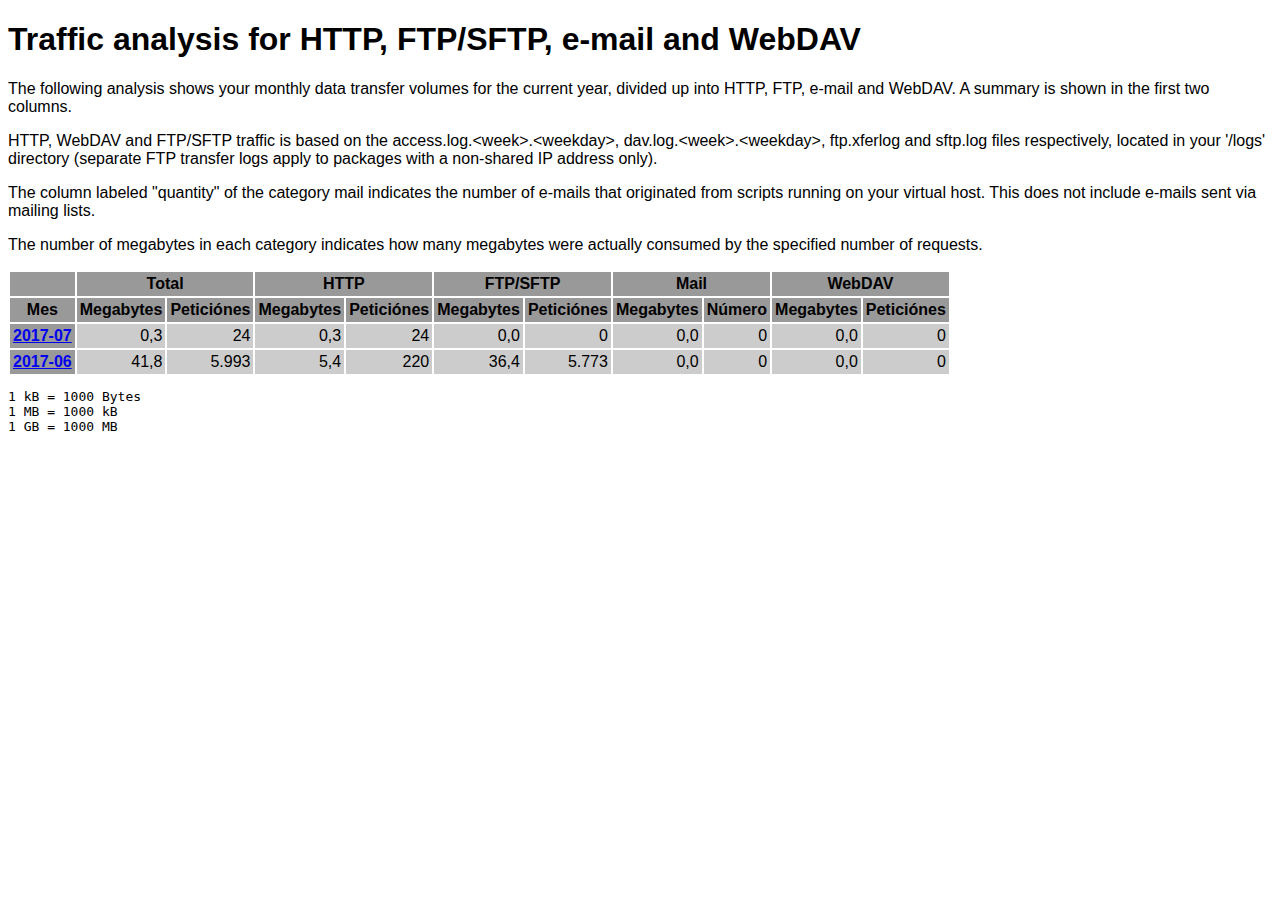
<file: logs/traffic.html/index.html>
<!DOCTYPE HTML PUBLIC "-//W3C//DTD HTML 4.01 Transitional//EN" "http://www.w3.org/TR/html4/loose.dtd">

<html>
<head>
<meta http-equiv="Content-Type" content="text/html; charset=utf-8">
<title>traffic.html</title>
<style type="text/css">
<!--
  em,h1,h2,h3,h4,h5,h6,form,input,br,hr,p,td,th,li,ul {
  font-family:Verdana,Arial,Helvetica,sans-serif; }

  td {color:#000000; background-color:#cccccc;}

  th {color:#000000; background-color:#999999;}
-->
</style>
</head>

<body bgcolor="#FFFFFF">


<!-- HEADER -->
<h1>Traffic analysis for HTTP, FTP/SFTP, e-mail and WebDAV</h1>
<p>
The following analysis shows your monthly data transfer volumes for
the current year, divided up into HTTP, FTP, e-mail and WebDAV.
A summary is shown in the first two columns.
</p>

<p>
HTTP, WebDAV and FTP/SFTP traffic is based on the access.log.&lt;week&gt;.&lt;weekday&gt;,
dav.log.&lt;week&gt;.&lt;weekday&gt;, ftp.xferlog and sftp.log files
respectively, located in your '/logs' directory (separate FTP transfer logs
apply to packages with a non-shared IP address only).
</p>

<p>
The column labeled "quantity" of the category mail indicates the number
of e-mails that originated from scripts running on your virtual host.
This does not include e-mails sent via mailing lists.
</p>

<p>
The number of megabytes in each category indicates how many megabytes
were actually consumed by the specified number of requests.
</p>

<table border="0" cellspacing="2" cellpadding="3">
<thead>
<tr>
<th></th>
<th colspan="2">Total</th>
<th colspan="2">HTTP</th>
<th colspan="2">FTP/SFTP</th>
<th colspan="2">Mail</th>
<th colspan="2">WebDAV</th>
</tr>
</thead>
<tbody>
<tr>
<th>Mes</th>
<th>Megabytes</th><th>Peticiónes</th>
<th>Megabytes</th><th>Peticiónes</th>
<th>Megabytes</th><th>Peticiónes</th>
<th>Megabytes</th><th>Número</th>
<th>Megabytes</th><th>Peticiónes</th>
</tr>
<tr><th><a href="07.html">2017-07</a></th>
<td align="right">0,3</td><td align="right" style="border-left:0px;">24</td>
<td align="right">0,3</td><td align="right" style="border-left:0px;">24</td>
<td align="right">0,0</td><td align="right" style="border-left:0px;">0</td>
<td align="right">0,0</td><td align="right" style="border-left:0px;">0</td>
<td align="right">0,0</td><td align="right" style="border-left:0px;">0</td>
</tr>
<!-- 2017-07 0.253 24 0.253 24 0.000 0 0.000 0 0.000 0 -->
<tr><th><a href="06.html">2017-06</a></th>
<td align="right">41,8</td><td align="right" style="border-left:0px;">5.993</td>
<td align="right">5,4</td><td align="right" style="border-left:0px;">220</td>
<td align="right">36,4</td><td align="right" style="border-left:0px;">5.773</td>
<td align="right">0,0</td><td align="right" style="border-left:0px;">0</td>
<td align="right">0,0</td><td align="right" style="border-left:0px;">0</td>
</tr>
<!-- 2017-06 41.761 5993 5.404 220 36.357 5773 0.000 0 0.000 0 -->
</tbody>
</table>

<!-- FOOTER -->
<pre>
1 kB = 1000 Bytes
1 MB = 1000 kB
1 GB = 1000 MB
</pre>


</body>
</html>
</file>
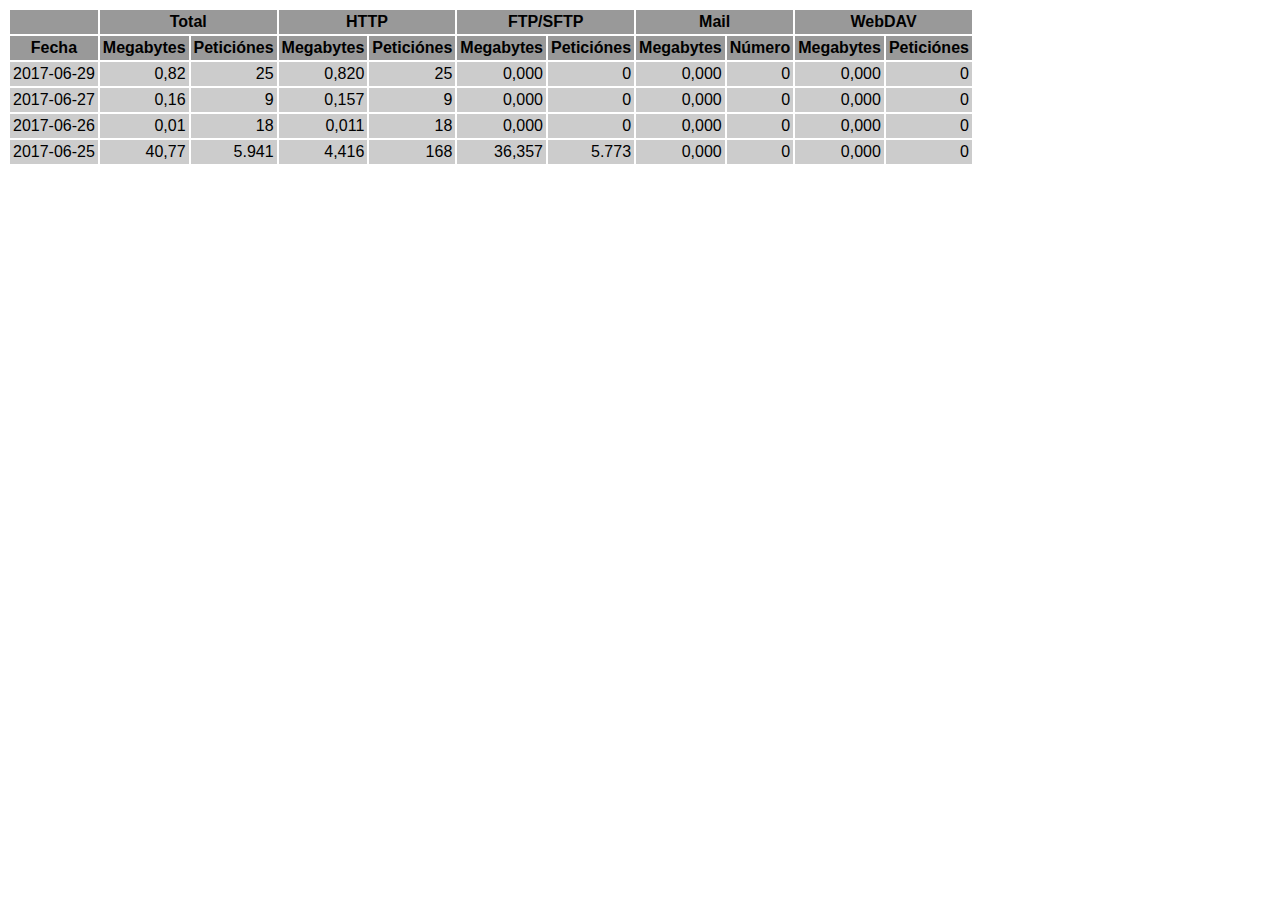
<file: logs/traffic.html/06.html>
<!DOCTYPE HTML PUBLIC "-//W3C//DTD HTML 4.01 Transitional//EN" "http://www.w3.org/TR/html4/loose.dtd">

<html>
<head>
<meta http-equiv="Content-Type" content="text/html; charset=utf-8">
<title>traffic.html</title>
<style type="text/css">
<!--
  em,h1,h2,h3,h4,h5,h6,form,input,br,hr,p,td,th,li,ul {
  font-family:Verdana,Arial,Helvetica,sans-serif; }

  td {color:#000000; background-color:#cccccc;}

  th {color:#000000; background-color:#999999;}
-->
</style>
</head>

<body bgcolor="#FFFFFF">

<table border="0" cellspacing="2" cellpadding="3">
<thead>
<tr>
<th></th>
<th colspan="2">Total</th>
<th colspan="2">HTTP</th>
<th colspan="2">FTP/SFTP</th>
<th colspan="2">Mail</th>
<th colspan="2">WebDAV</th>
</tr>
</thead>
<tbody>
<tr>
<th align="center">Fecha</th>
<th>Megabytes</th><th>Peticiónes</th>
<th>Megabytes</th><th>Peticiónes</th>
<th>Megabytes</th><th>Peticiónes</th>
<th>Megabytes</th><th>Número</th>
<th>Megabytes</th><th>Peticiónes</th>
</tr>
<tr>
<td>2017-06-29</td>
<td align="right">0,82</td><td align="right">25</td>
<td align=right>0,820</td><td align=right>25</td>
<td align=right>0,000</td><td align=right>0</td>
<td align=right>0,000</td><td align=right>0</td>
<td align=right>0,000</td><td align=right>0</td>
</tr>
<!-- 2017-06-29 0.820 25 0.820 25 0.000 0 0.000 0 0.000 0 -->
<tr>
<td>2017-06-27</td>
<td align="right">0,16</td><td align="right">9</td>
<td align=right>0,157</td><td align=right>9</td>
<td align=right>0,000</td><td align=right>0</td>
<td align=right>0,000</td><td align=right>0</td>
<td align=right>0,000</td><td align=right>0</td>
</tr>
<!-- 2017-06-27 0.157 9 0.157 9 0.000 0 0.000 0 0.000 0 -->
<tr>
<td>2017-06-26</td>
<td align="right">0,01</td><td align="right">18</td>
<td align=right>0,011</td><td align=right>18</td>
<td align=right>0,000</td><td align=right>0</td>
<td align=right>0,000</td><td align=right>0</td>
<td align=right>0,000</td><td align=right>0</td>
</tr>
<!-- 2017-06-26 0.011 18 0.011 18 0.000 0 0.000 0 0.000 0 -->
<tr>
<td>2017-06-25</td>
<td align="right">40,77</td><td align="right">5.941</td>
<td align=right>4,416</td><td align=right>168</td>
<td align=right>36,357</td><td align=right>5.773</td>
<td align=right>0,000</td><td align=right>0</td>
<td align=right>0,000</td><td align=right>0</td>
</tr>
<!-- 2017-06-25 40.773 5941 4.416 168 36.357 5773 0.000 0 0.000 0 -->
</tbody>
</table>

</body>
</html>
</file>
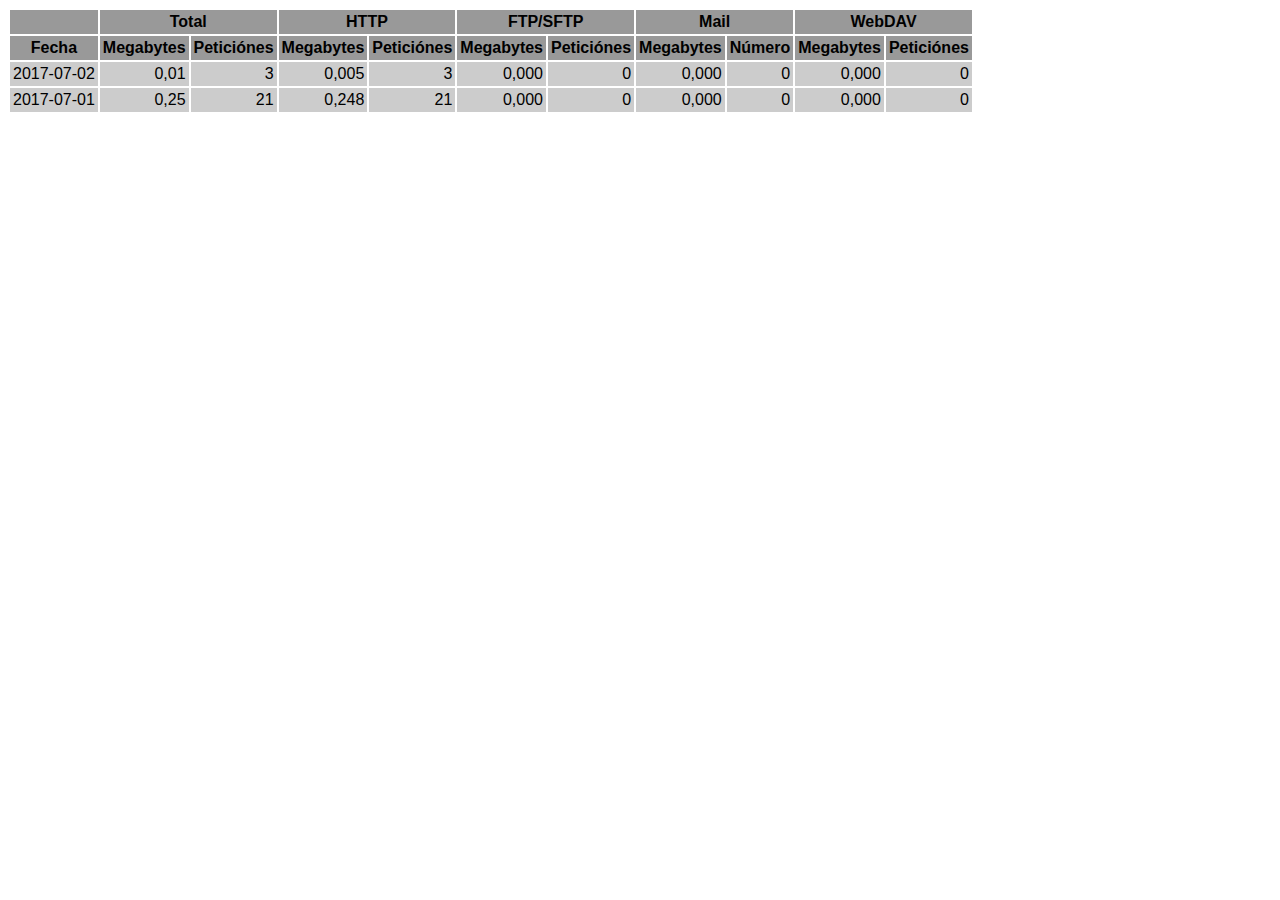
<file: logs/traffic.html/07.html>
<!DOCTYPE HTML PUBLIC "-//W3C//DTD HTML 4.01 Transitional//EN" "http://www.w3.org/TR/html4/loose.dtd">

<html>
<head>
<meta http-equiv="Content-Type" content="text/html; charset=utf-8">
<title>traffic.html</title>
<style type="text/css">
<!--
  em,h1,h2,h3,h4,h5,h6,form,input,br,hr,p,td,th,li,ul {
  font-family:Verdana,Arial,Helvetica,sans-serif; }

  td {color:#000000; background-color:#cccccc;}

  th {color:#000000; background-color:#999999;}
-->
</style>
</head>

<body bgcolor="#FFFFFF">

<table border="0" cellspacing="2" cellpadding="3">
<thead>
<tr>
<th></th>
<th colspan="2">Total</th>
<th colspan="2">HTTP</th>
<th colspan="2">FTP/SFTP</th>
<th colspan="2">Mail</th>
<th colspan="2">WebDAV</th>
</tr>
</thead>
<tbody>
<tr>
<th align="center">Fecha</th>
<th>Megabytes</th><th>Peticiónes</th>
<th>Megabytes</th><th>Peticiónes</th>
<th>Megabytes</th><th>Peticiónes</th>
<th>Megabytes</th><th>Número</th>
<th>Megabytes</th><th>Peticiónes</th>
</tr>
<tr>
<td>2017-07-02</td>
<td align="right">0,01</td><td align="right">3</td>
<td align=right>0,005</td><td align=right>3</td>
<td align=right>0,000</td><td align=right>0</td>
<td align=right>0,000</td><td align=right>0</td>
<td align=right>0,000</td><td align=right>0</td>
</tr>
<!-- 2017-07-02 0.005 3 0.005 3 0.000 0 0.000 0 0.000 0 -->
<tr>
<td>2017-07-01</td>
<td align="right">0,25</td><td align="right">21</td>
<td align=right>0,248</td><td align=right>21</td>
<td align=right>0,000</td><td align=right>0</td>
<td align=right>0,000</td><td align=right>0</td>
<td align=right>0,000</td><td align=right>0</td>
</tr>
<!-- 2017-07-01 0.248 21 0.248 21 0.000 0 0.000 0 0.000 0 -->
</tbody>
</table>

</body>
</html>
</file>
